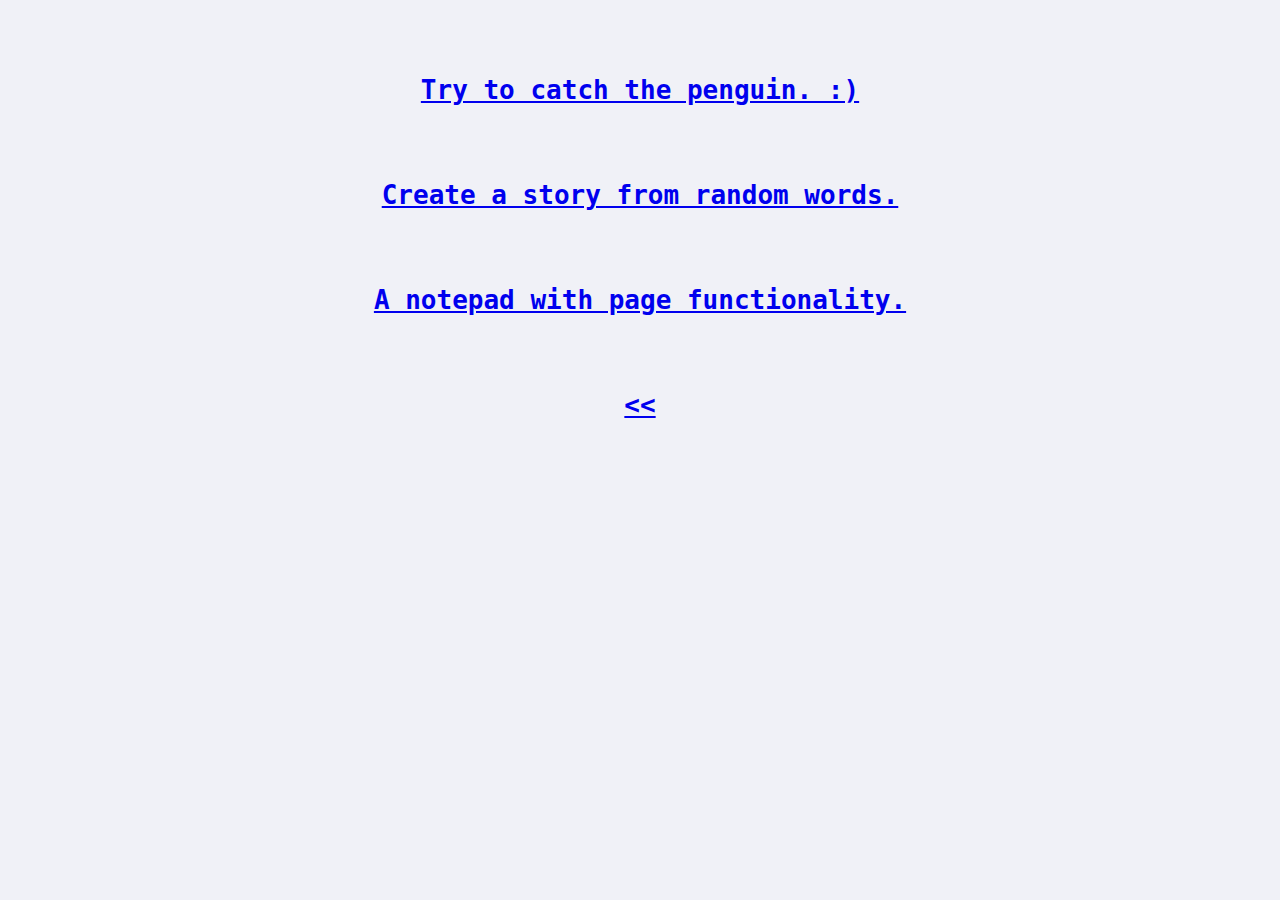
<file: projects.html>
<!DOCTYPE html>
<html>

<head>
    <title>Mustafa Kerem Topuz</title>
    <link href="style.css" rel="stylesheet">
</head>

<body>
    <h1><a href="penguin/penguin.html" rel="evasive penguin">Try to catch the penguin. :)</a>
        <h1>
            <h1><a href="storygame/story.html" rel="create a random story">Create a story from random words.</a>
                <h1>
                    <h1><a href="notepad/notepad.html" rel="a notepad with pages">A notepad with page functionality.</a>
                        <h1>
                            <p>
                                <a href="index.html" rel="back to home">
                                    << </a>
                            </p>
</body>

</html>
</file>
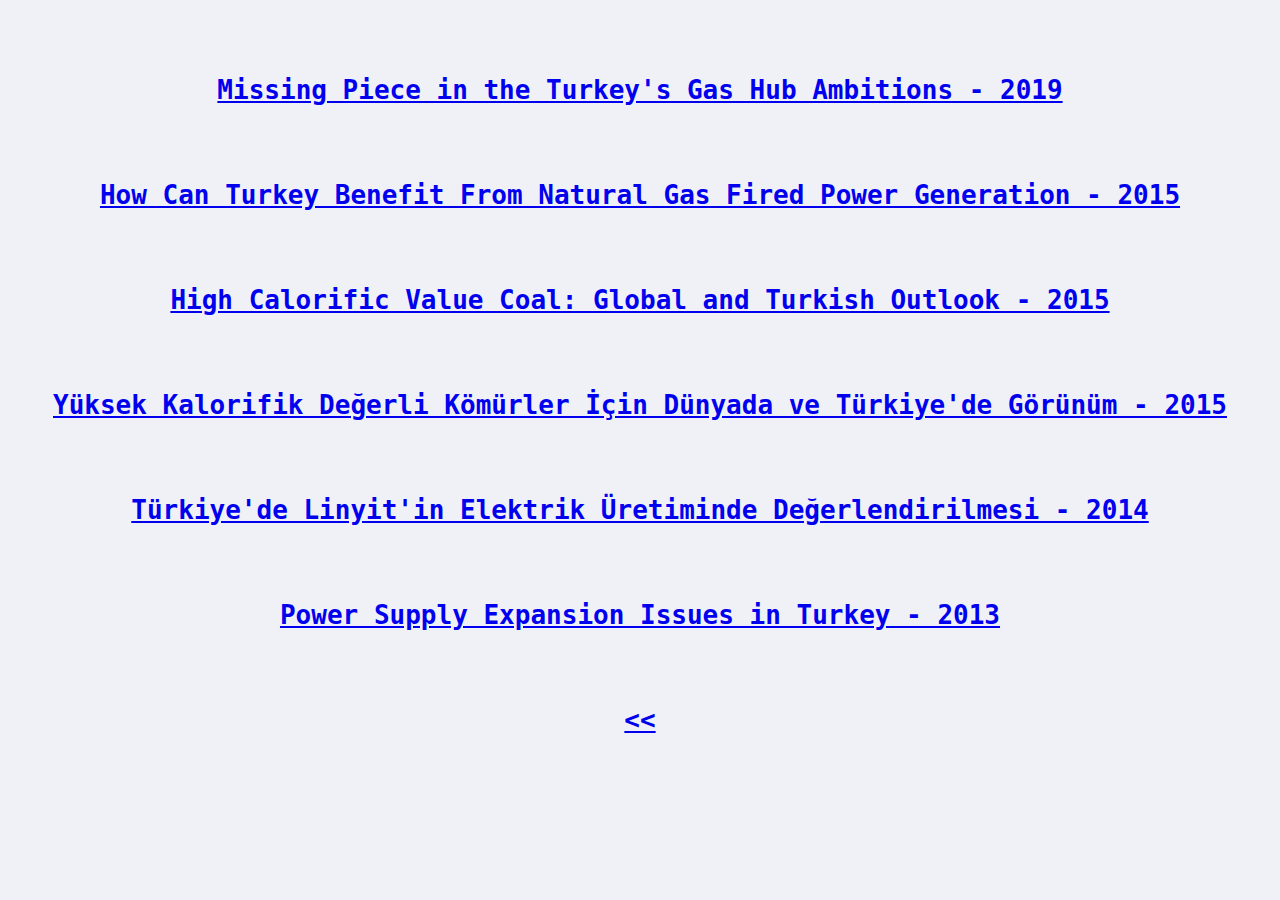
<file: publications.html>
<!DOCTYPE html>
<html>

<head>
    <title>Mustafa Kerem Topuz</title>
    <link href="style.css" rel="stylesheet">
</head>

<body>
    <h1>
        <a href="publications/gas-hub.pdf" rel="gas hub report">Missing Piece in the Turkey's Gas Hub Ambitions - 2019</a>
        <h1>
            <h1>
                <a href="publications/gas-benefit.pdf" rel="benefits of gas fired plants">How Can Turkey Benefit From Natural Gas Fired Power Generation - 2015</a>
                <h1>
                    <h1>
                        <a href="publications/high-coal-EN.pdf" rel="high calorific value coal">High Calorific Value Coal: Global and Turkish Outlook - 2015</a>
                        <h1>
                            <h1>
                                <a href="publications/high-coal-TR.PDF" rel="yüksek kalorifik değerli kömürler">Yüksek Kalorifik Değerli Kömürler İçin Dünyada ve Türkiye'de Görünüm - 2015</a>
                                <h1>
                                    <h1>
                                        <a href="publications/tr-linyit.pdf" rel="linyit">Türkiye'de Linyit'in Elektrik Üretiminde Değerlendirilmesi  - 2014</a>
                                        <h1>
                                            <h1>
                                                <a href="publications/platts.pdf" rel="power supply expansion in Turkey">Power Supply Expansion Issues in Turkey  - 2013</a>
                                                <h1>
                                                    <p>
                                                        <a href="index.html" rel="back to home">
                                                            <<</a>
                                                    </p>
</body>

</html>
</file>
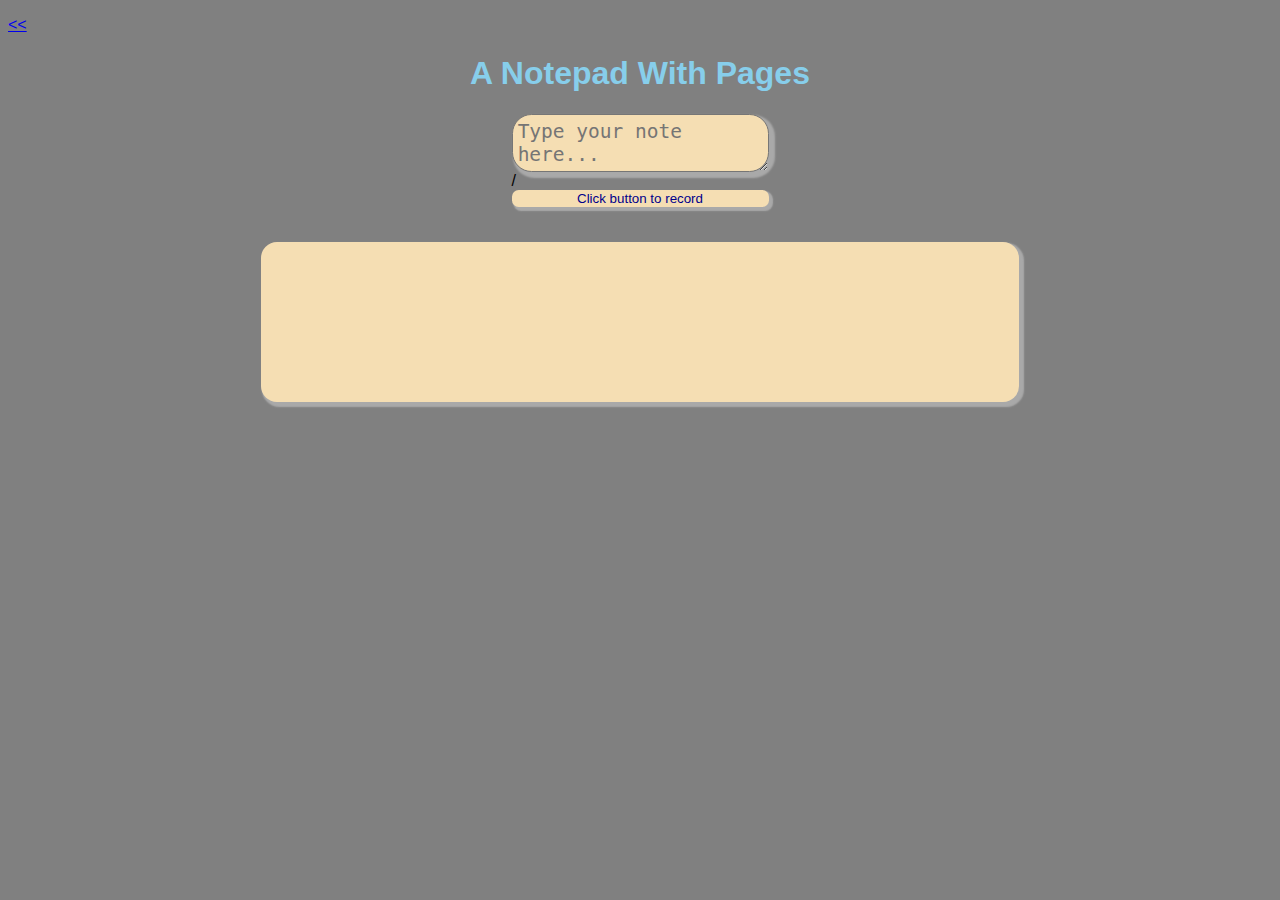
<file: notepad/notepad.html>
<!DOCTYPE html>

<head>

    <title>Notepad with Pages</title>

    <link href="notepad-style.css" rel="stylesheet">

</head>

<body>

    <p id="goback">
        <a href="../projects.html" rel="go back to projects">

            <<</a>
                <p>

                    <h1>A Notepad With Pages</h1>

                    <form id="entryBox">

                        <textarea id="noteArea" required placeholder="Type your note here..."></textarea>/<br>

                        <button id="btn" type="submit">Click button to record</button>

                    </form>

                    <div id="notepad">

                        <div id="notepadNav"></div>

                    </div>

                    <script src="notepad.js"></script>

</body>

<html>
</file>
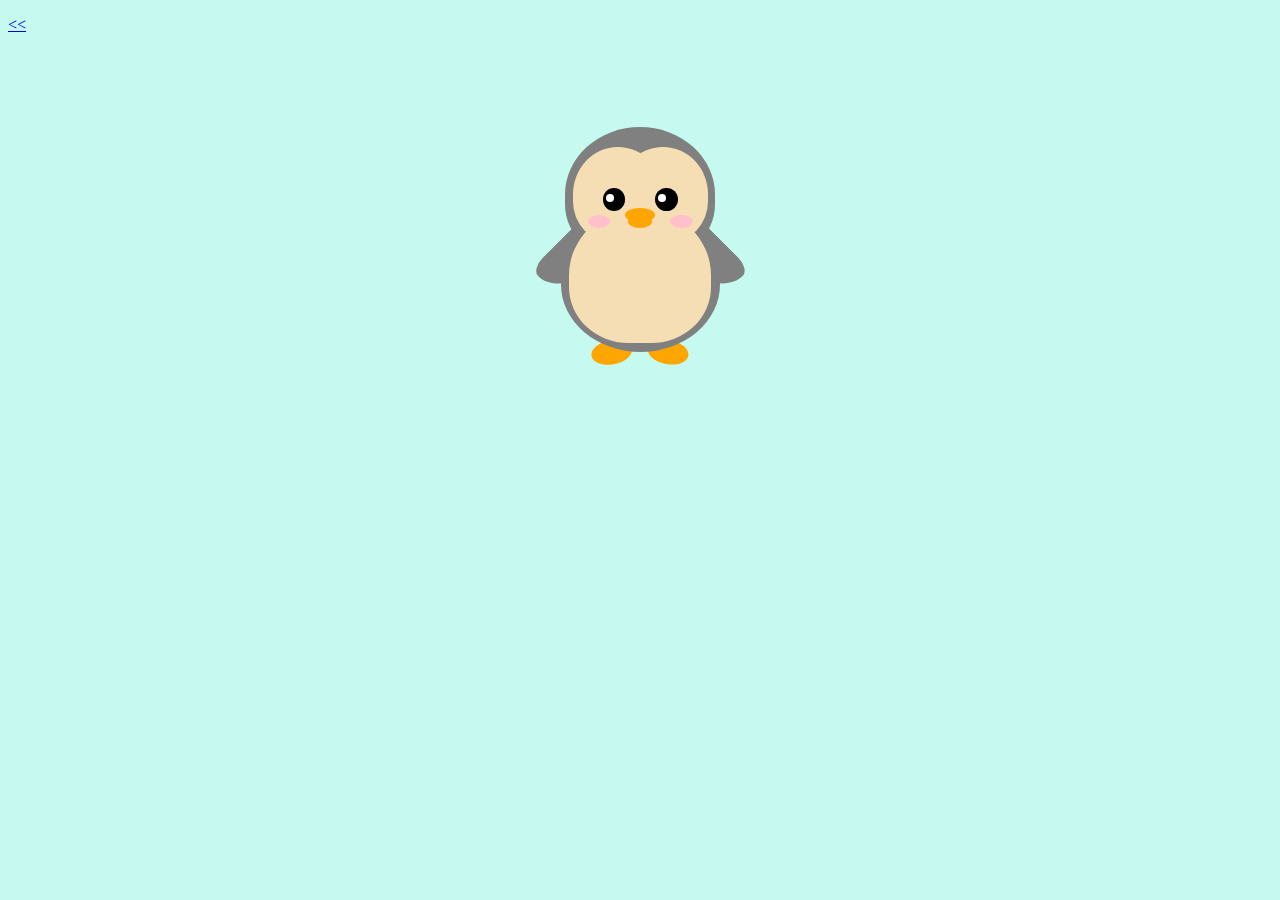
<file: penguin/penguin.html>
<!DOCTYPE html>
<html>

<head>
    <title>F*#!- Penguin!</title>
    <link href="penguin-style.css" rel="stylesheet">
</head>

<body>
    <p>
        <a href="../projects.html" rel="go back to projects">
            <<</a>
                <p>
                    <div class="penguin">
                        <div class="penguin-bottom">
                            <div class="right-hand"></div>
                            <div class="left-hand"></div>
                            <div class="right-feet"></div>
                            <div class="left-feet"></div>
                        </div>
                        <div class="penguin-top">
                            <div class="right-cheek"></div>
                            <div class="left-cheek"></div>
                            <div class="belly"></div>
                            <div class="right-eye">
                                <div class="sparkle"></div>
                            </div>
                            <div class="left-eye">
                                <div class="sparkle"></div>
                            </div>
                            <div class="blush-right"></div>
                            <div class="blush-left"></div>
                            <div class="beak-top"></div>
                            <div class="beak-bottom"></div>
                        </div>
                    </div>
                    <script src="penguin.js"></script>
</body>

</html>
</file>
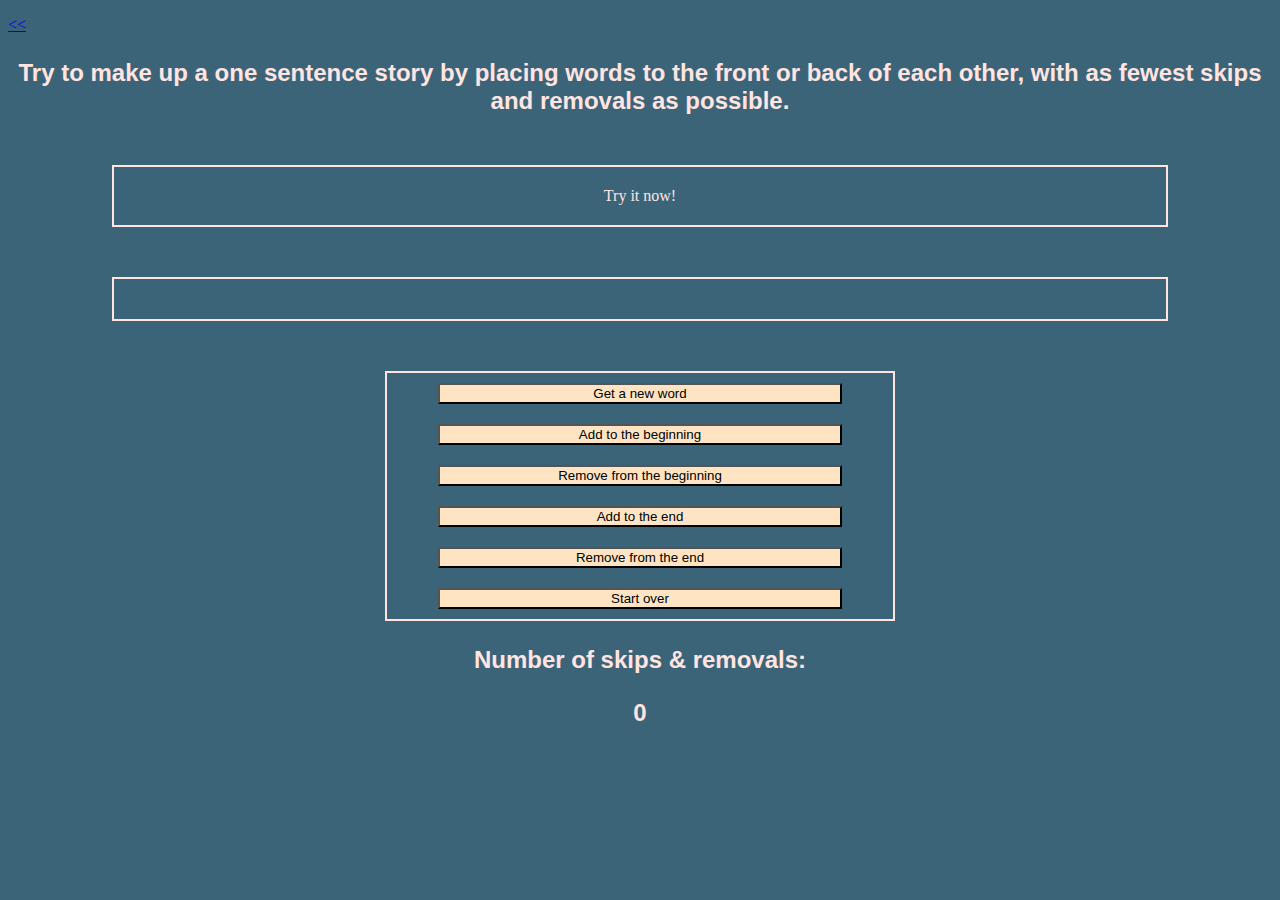
<file: storygame/story.html>
<!DOCTYPE html>
<html>

<head>
    <title>Create a story!</title>
    <link href="story-style.css" rel="stylesheet">
</head>

<body>
    <p>
        <a href="../projects.html" rel="go back to projects">
            <<</a>
                <p>
                    <h1>Try to make up a one sentence story by placing words to the front or back of each other, with as fewest skips and removals as possible.</h1>

                    <div id="randomWordBox">Try it now!</div>

                    <div id="storyBox"></div>

                    <div id="btnContainer">
                        <button id="nw-btn">Get a new word</button>
                        <button id="ab-btn">Add to the beginning</button>
                        <button id="rb-btn">Remove from the beginning</button>
                        <button id="ae-btn">Add to the end</button>
                        <button id="re-btn">Remove from the end</button>
                        <button id="reset">Start over</button>
                    </div>

                    <h2>Number of skips & removals:</h2>
                    <h2 id="counter">0</h2>
                    <script src="story-script.js"></script>
</body>

</html>
</file>
<file: style.css>
/* #f26574 orangish*/


/* #333e48 grayish*/

header {
    font-family: monospace;
    font-size: 46px;
    text-align: center;
    margin-top: 100px;
    margin-bottom: 100px;
}

body {
    font-family: monospace;
    background: #f0f1f7;
    color: rgb(102, 85, 85);
}

h1 {
    text-align: center;
    margin-top: 75px;
}

.logo {
    margin-left: auto;
    margin-right: auto;
    width: 40%;
    height: 40%;
}

.sociallogo {
    margin-left: auto;
    margin-right: auto;
    margin-top: 20px;
    width: 20px;
    height: 20px;
}

.flip-box-container {
    display: flex;
    flex-wrap: wrap;
    width: 90%;
    margin: auto;
    margin-bottom: 100px;
}

.flip-box {
    background-color: transparent;
    width: 250px;
    height: 200px;
    border: 1px solid #f1f1f1;
    perspective: 1000px;
    margin: auto;
    margin-bottom: 20px;
}

.flip-box-inner {
    position: relative;
    width: 100%;
    height: 100%;
    text-align: center;
    margin: auto;
    transition: transform 0.8s;
    transform-style: preserve-3d;
    font-size: 11px;
}

.flip-box:hover .flip-box-inner {
    transform: rotateY(180deg);
}

.flip-box-front,
.flip-box-back {
    position: absolute;
    display: flex;
    justify-content: center;
    align-items: center;
    width: 100%;
    height: 100%;
    padding: auto;
    -webkit-backface-visibility: hidden;
    backface-visibility: hidden;
    text-align: center;
}

.flip-box-front {
    background-color: rgb(43, 36, 23);
    color: rgb(197, 176, 176);
}

.flip-box-back {
    background-color: #fff;
    color: rgb(39, 38, 38);
    transform: rotateY(180deg);
}

.forms {
    text-align: center;
    margin-bottom: 20px;
}

footer {
    text-align: center;
}

.projects {
    text-align: center;
}
</file>
<file: notepad/notepad-style.css>
body {
    font-family: Arial, Helvetica, sans-serif;
    background-color: grey;
}

#goback {
    text-align: left;
}

h1 {
    text-align: center;
    color: skyblue;
}

#entryBox {
    display: grid;
    justify-content: center;
}

#noteArea {
    background-color: wheat;
    color: darkblue;
    font-size: 1.5em;
    border-radius: 1em;
    outline: none;
    box-shadow: darkgray 0.2em 0.2em 0.1em 0.1em;
    padding: 2%;
}

#btn {
    background-color: wheat;
    color: darkblue;
    margin-bottom: 2em;
    border-radius: 0.5em;
    box-shadow: darkgray 0.2em 0.2em 0.1em 0.1em;
    border: unset;
}

#notepadNav {
    background-color: gray;
    color: darkslategrey;
    font-size: 0.5em;
    margin-bottom: 1em;
}

#notepad {
    background-color: wheat;
    color: darkblue;
    font-size: 1em;
    margin: auto;
    width: 60%;
    height: 10em;
    border-radius: 1em;
    box-shadow: darkgray 0.2em 0.2em 0.1em 0.1em;
}

.singleNote {
    margin-left: 1em;
}
</file>
<file: penguin/penguin-style.css>
.penguin {
    --penguin-skin: gray;
    --penguin-belly: wheat;
    --penguin-beak: orange;
    position: relative;
    margin: auto;
    display: block;
    margin-top: 5%;
    width: 300px;
    height: 300px;
}

.penguin-top {
    top: 10%;
    left: 25%;
    background: var(--penguin-skin, gray);
    width: 50%;
    height: 45%;
    border-radius: 70% 70% 60% 60%;
}

.penguin-bottom {
    top: 40%;
    left: 23.5%;
    background: var(--penguin-skin, gray);
    width: 53%;
    height: 45%;
    border-radius: 70% 70% 100% 100%;
}

.right-hand {
    top: 0%;
    left: -5%;
    background: var(--penguin-skin, gray);
    width: 30%;
    height: 60%;
    border-radius: 30% 30% 120% 30%;
    transform: rotate(45deg);
    z-index: -1;
    animation-name: wave;
    animation-duration: 1s;
    animation-direction: alternate;
    animation-iteration-count: infinite;
}

@keyframes wave {
    0% {
        transform: rotate(45deg);
    }
    100% {
        transform: rotate(135deg);
    }
}

.left-hand {
    top: 0%;
    left: 75%;
    background: var(--penguin-skin, gray);
    width: 30%;
    height: 60%;
    border-radius: 30% 30% 30% 120%;
    transform: rotate(-45deg);
    z-index: -1;
}

.right-cheek {
    top: 15%;
    left: 35%;
    background: var(--penguin-belly, white);
    width: 60%;
    height: 70%;
    border-radius: 70% 70% 60% 60%;
}

.left-cheek {
    top: 15%;
    left: 5%;
    background: var(--penguin-belly, white);
    width: 60%;
    height: 70%;
    border-radius: 70% 70% 60% 60%;
}

.belly {
    top: 60%;
    left: 2.5%;
    background: var(--penguin-belly, white);
    width: 95%;
    height: 100%;
    border-radius: 120% 120% 100% 100%;
}

.right-feet {
    top: 85%;
    left: 60%;
    background: var(--penguin-beak, orange);
    width: 15%;
    height: 30%;
    border-radius: 50% 50% 50% 50%;
    transform: rotate(-80deg);
    z-index: -2222;
}

.left-feet {
    top: 85%;
    left: 25%;
    background: var(--penguin-beak, orange);
    width: 15%;
    height: 30%;
    border-radius: 50% 50% 50% 50%;
    transform: rotate(80deg);
    z-index: -2222;
}

.right-eye {
    top: 45%;
    left: 60%;
    background: black;
    width: 15%;
    height: 17%;
    border-radius: 50%;
}

.left-eye {
    top: 45%;
    left: 25%;
    background: black;
    width: 15%;
    height: 17%;
    border-radius: 50%;
}

.sparkle {
    top: 25%;
    left: 15%;
    background: white;
    width: 35%;
    height: 35%;
    border-radius: 50%;
}

.blush-right {
    top: 65%;
    left: 15%;
    background: pink;
    width: 15%;
    height: 10%;
    border-radius: 50%;
}

.blush-left {
    top: 65%;
    left: 70%;
    background: pink;
    width: 15%;
    height: 10%;
    border-radius: 50%;
}

.beak-top {
    top: 60%;
    left: 40%;
    background: var(--penguin-beak, orange);
    width: 20%;
    height: 10%;
    border-radius: 50%;
}

.beak-bottom {
    top: 65%;
    left: 42%;
    background: var(--penguin-beak, orange);
    width: 16%;
    height: 10%;
    border-radius: 50%;
}

body {
    background: #c6faf1;
}

.penguin * {
    position: absolute;
}
</file>
<file: storygame/story-style.css>
body {
    background-color: #3c6478;
}

h1 {
    font-family: 'Franklin Gothic Medium', 'Arial Narrow', Arial, sans-serif;
    font-size: 24px;
    text-align: center;
    color: mistyrose;
    margin: auto;
    margin-top: 25px;
}

h2 {
    font-family: 'Franklin Gothic Medium', 'Arial Narrow', Arial, sans-serif;
    text-align: center;
    color: mistyrose;
    font-size: 24px;
    margin: auto;
    margin-top: 25px;
}

#storyBox,
#randomWordBox {
    margin: auto;
    margin-top: 50px;
    text-align: center;
    color: mistyrose;
    padding: 20px;
    width: 80%;
    border: solid mistyrose 2px;
}

#btnContainer {
    display: flex;
    flex-wrap: wrap;
    justify-content: center;
    margin: auto;
    margin-top: 50px;
    margin-bottom: 0px;
    width: 40%;
    border: solid mistyrose 2px;
}

#nw-btn,
#ab-btn,
#ae-btn,
#rb-btn,
#re-btn,
#skip-btn,
#reset {
    margin: 10px;
    background-color: bisque;
    width: 80%;
}
</file>
